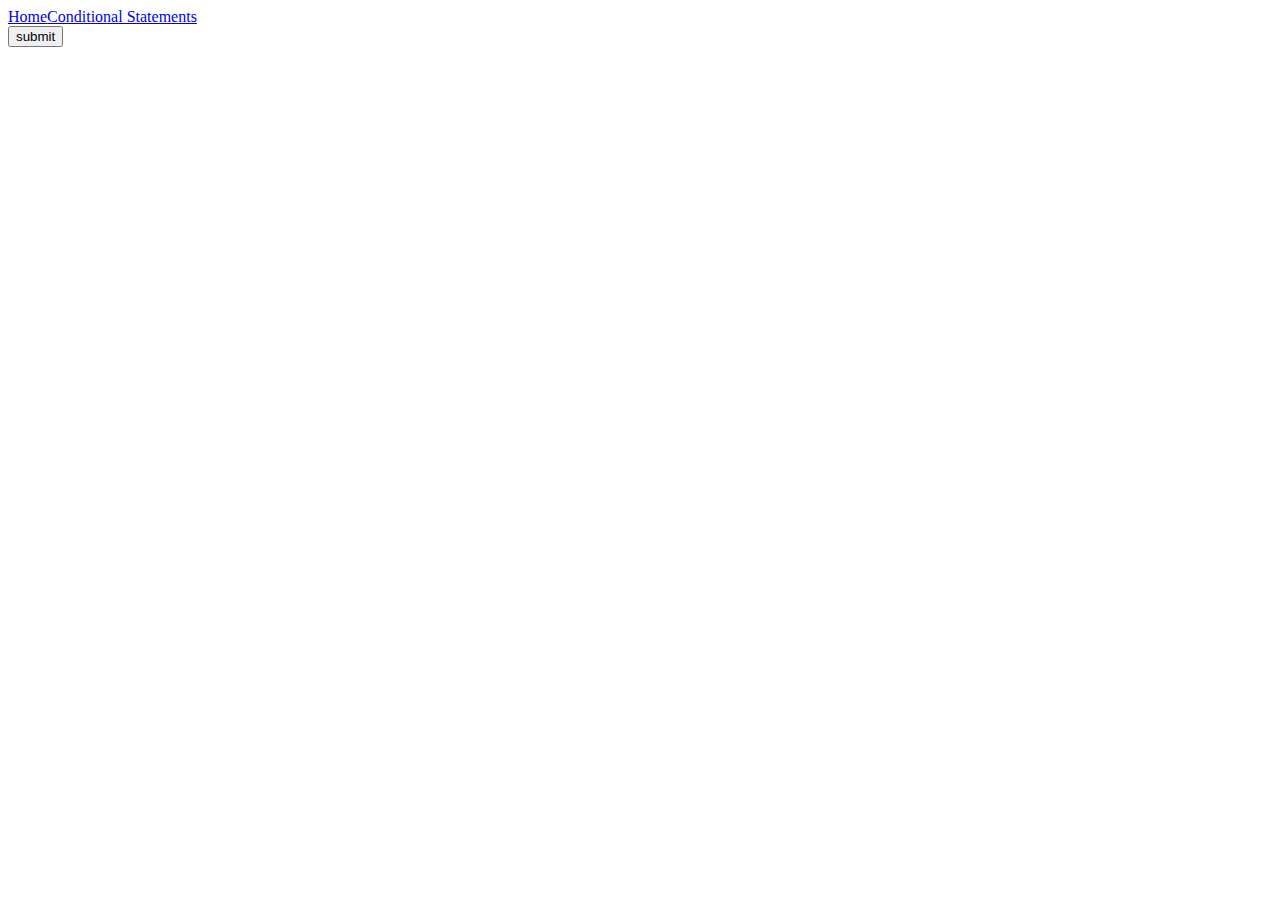
<file: Examples/conditional.html>
<!DOCTYPE html> 
<html lang="en">
    <head>
        <title>Conditional Statements</title>
        <meta charset="utf-8">

        <script type="text/javascript">

            function enter() {
                let aNumber = 1;

                let aString = "1";

                var bString = "2";

                var bNumber = 3;

                const aBoolean = false;

                if (aBoolean){

                    alert(aBoolean + " The first if statment is true ");

                }

                else {
                    alert("The elese statment executes if is false.");
                }

                aBoolean = true;

                var bBoolean = false; 

                if (aBoolean) {
                    alert("The second if statment is true.");
                }
                else if (aBoolean) {
                    alert("Else if is true.");

                }

                
            }


        </script>
        
    </head>

    <body>
        
        <header></header>

        <nav><a href="index.html">Home</a><a href="conditional.html">Conditional Statements</a></nav>

        <main>

            <input type="submit" id="submit" value="submit" onclick = "enter()">

        </main>

        <footer></footer>


    </body>

</html>
</file>
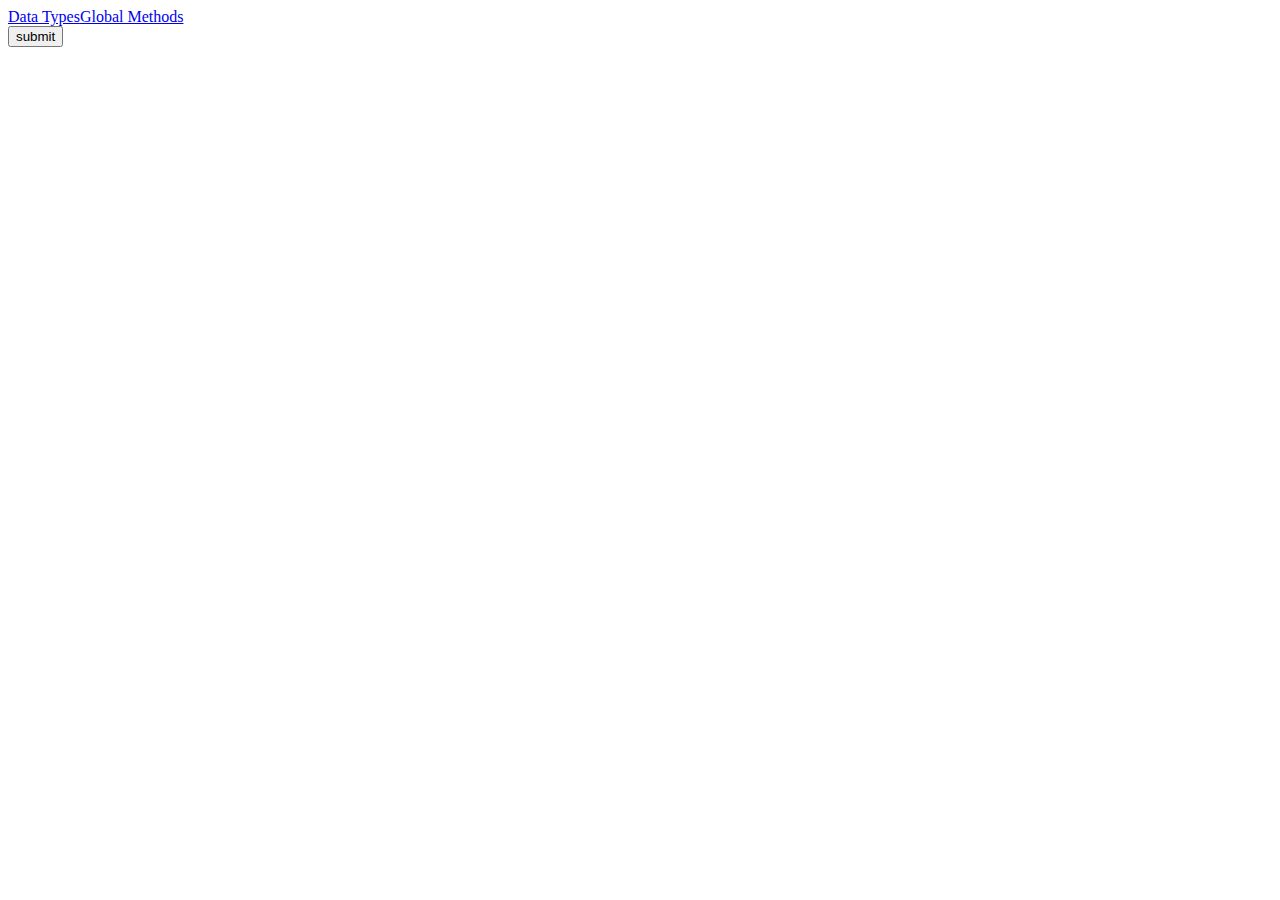
<file: Examples/golbalmethods.html>
<!DOCTYPE html> 
<html lang="en">
    <head>
        <title>Global Methods</title>
        <meta charset="utf-8">

        <script type="text/javascript">

            function enter() {
                var aNumber = 1;

                var aString = "1";

                var bString = "2";

                var aBoolean = true;

                alert(parseFloat(bString) + parseInt(aString));
            }


        </script>
        
    </head>

    <body>
        
        <header></header>

        <nav><a href="datatypes.html">Data Types</a><a href="golbalmethods.html">Global Methods</a></nav>

        <main>

            <input type="submit" id="submit" value="submit" onclick="enter()">

        </main>

        <footer></footer>


    </body>

</html>
</file>
